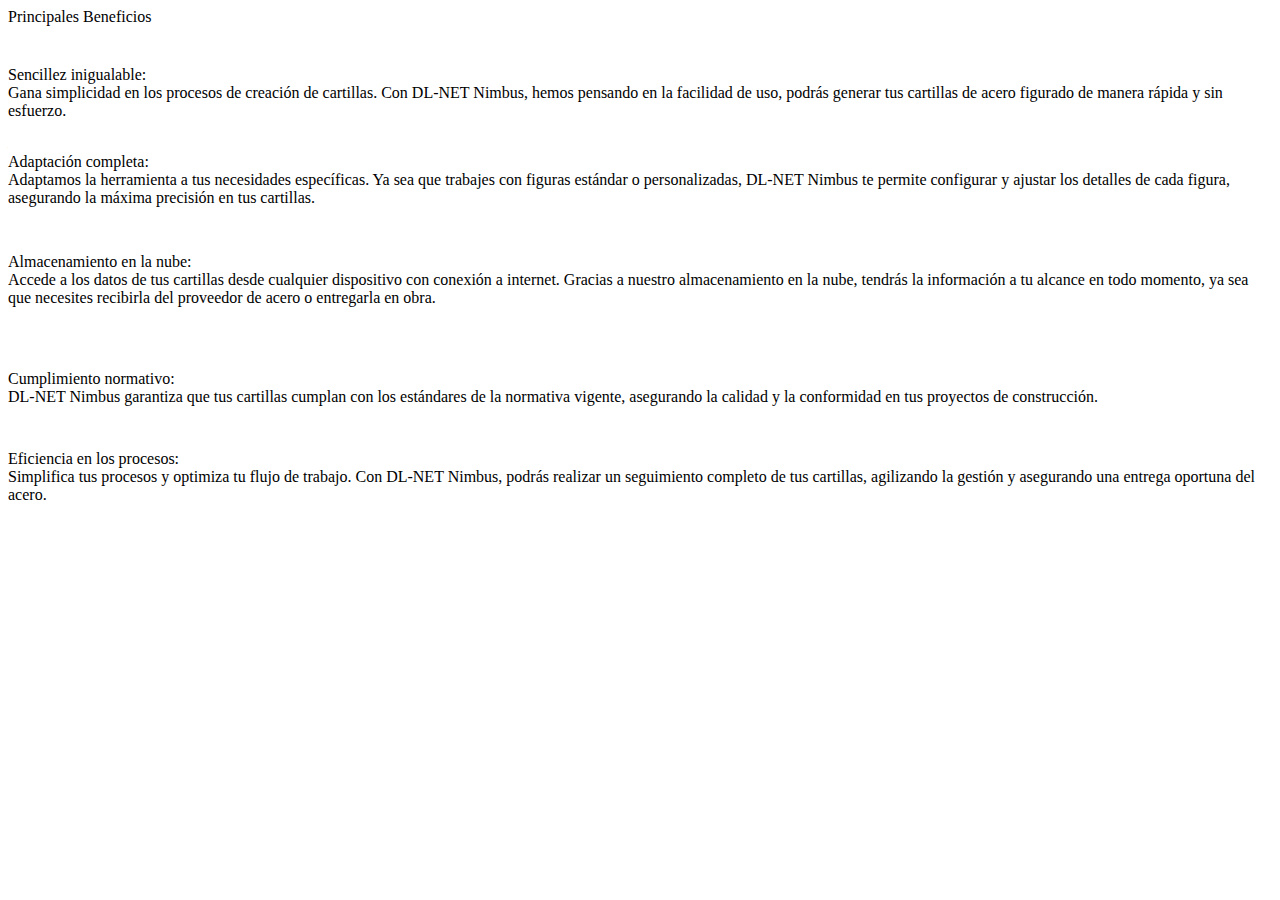
<file: components/dlnetBenefits/dlnetBenefits.html>
<body>
    <div class="dlnetBenfitsContainer">

        <div class="cardsContainer">
            <div class="benefitsTitle">
                Principales Beneficios
            </div>

            <div class="card">
                <img src="../../Assets/icons/stats.svg" alt="">
                <div class="cardTitle">
                    <div class="text">Sencillez inigualable:</div>
                </div>
                <div class="cardDescription">
                    Gana simplicidad en los procesos de creación de cartillas. Con DL-NET Nimbus, hemos pensando en la
                    facilidad de uso, podrás generar tus cartillas de acero figurado de manera rápida y sin esfuerzo.
                </div>
            </div>
            <div class="card">
                <img src="../../Assets/icons/adaptationIcon.svg" alt="">
                <div class="cardTitle">
                    <div class="text"> Adaptación completa:</div>
                </div>
                <div class="cardDescription">
                    Adaptamos la herramienta a tus necesidades específicas. Ya sea que trabajes con figuras estándar o
                    personalizadas, DL-NET Nimbus te permite configurar y ajustar los detalles de cada figura,
                    asegurando la máxima precisión en tus cartillas.
                </div>
            </div>
            <div class="card">
                <img src="../../Assets/icons/cloudIcon.svg" alt="">
                <div class="cardTitle">
                    <div class="text"> Almacenamiento en la nube:</div>
                </div>
                <div class="cardDescription">
                    Accede a los datos de tus cartillas desde cualquier dispositivo con conexión a internet. Gracias a nuestro almacenamiento en la nube, tendrás la información a tu alcance en todo momento, ya sea que necesites recibirla del proveedor de acero o entregarla en obra.
                </div>
            </div>
            <div class="card">
                <img src="../../Assets/icons/certificationIcon.svg" alt="">
                <div class="cardTitle">
                    <div class="text"> Cumplimiento normativo:</div>
                </div>
                <div class="cardDescription">
                    DL-NET Nimbus garantiza que tus cartillas cumplan con los estándares de la normativa vigente, asegurando la calidad y la conformidad en tus proyectos de construcción.
                </div>
            </div>
            <div class="card">
                <img src="../../Assets/icons/groupEficiencyIcon.svg" alt="">
                <div class="cardTitle">
                    <div class="text"> Eficiencia en los procesos:</div>
                </div>
                <div class="cardDescription">
                    Simplifica tus procesos y optimiza tu flujo de trabajo. Con DL-NET Nimbus, podrás realizar un seguimiento completo de tus cartillas, agilizando la gestión y asegurando una entrega oportuna del acero.
                </div>
            </div>
        </div>





    </div>

    <!-- Scripts -->
    <script src="https://code.jquery.com/jquery-3.7.0.min.js"></script>
    <!-- <script src="../../components/dlnetBenfits/homeDescription.js"></script> -->
</body>
</file>
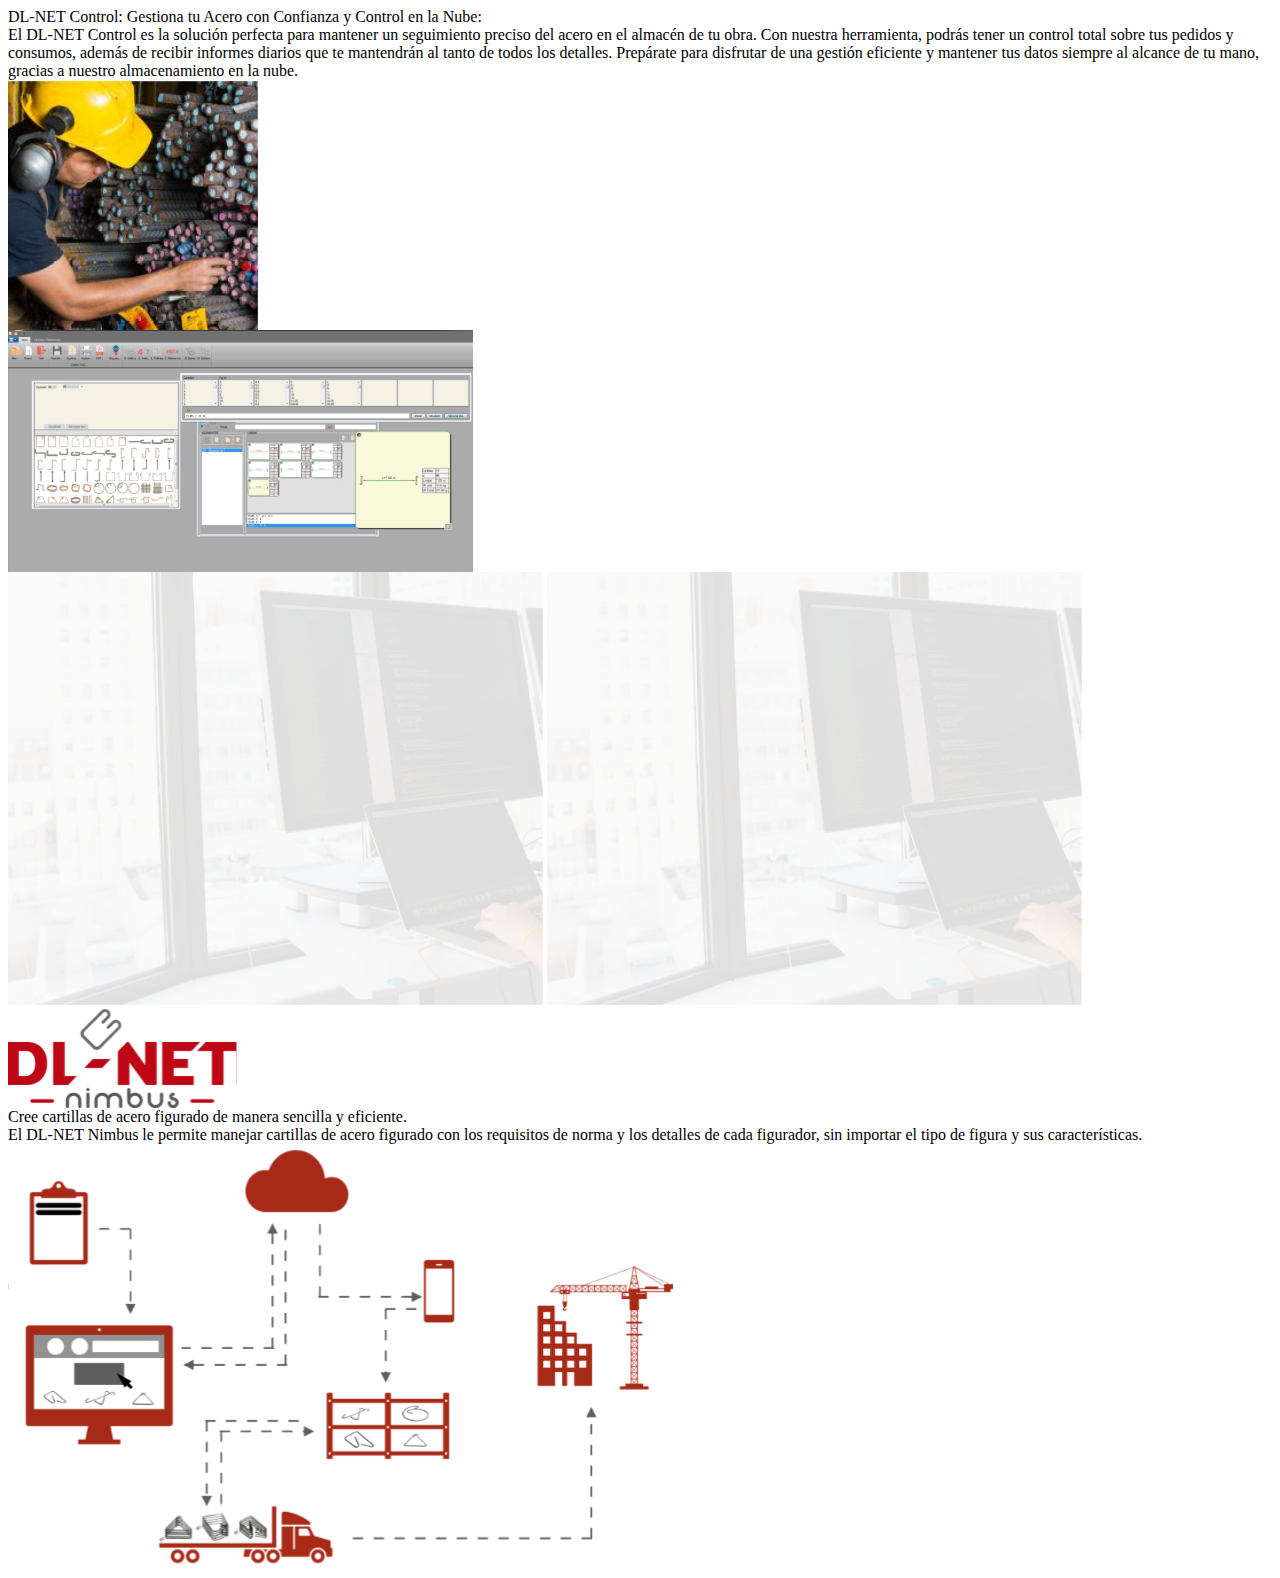
<file: components/dlnetControlDescription/dlnetControlDescription.html>
<!-- link this html with the page.js on which is goint to be called -->

<body>
    <div class="dlnetControlDescriptionContainer">


        <div class="firstDescription">
            <div class="textContainer">
                <div class="title">
                    DL-NET Control: Gestiona tu Acero con Confianza y Control en la Nube:                 </div>
                <div class="text">
                    El DL-NET Control es la solución perfecta para mantener un seguimiento preciso del acero en el almacén de tu obra. Con nuestra herramienta, podrás tener un control total sobre tus pedidos y consumos, además de recibir informes diarios que te mantendrán al tanto de todos los detalles. Prepárate para disfrutar de una gestión eficiente y mantener tus datos siempre al alcance de tu mano, gracias a nuestro almacenamiento en la nube.
                </div>
            </div>

            <img src="../../Assets/images/operatorImg.svg" alt="Imagen">
        </div>

        <div class="centralImage">
            <img src="../../Assets/images/dlnetScreen.svg" alt="">
        </div>

        <div class="secondDescription">
            <img class="img1" src="../../Assets/images/computer.png" alt="">
            <img class="img2" src="../../Assets/images/computer.png" alt="">

            <img class="logo" src="../../Assets/images/logo DLNet.svg" alt="">

            <div class="titleTop">
                Cree cartillas de acero figurado de manera sencilla y eficiente.
                <div class="subtitle">
                    El DL-NET Nimbus le permite manejar cartillas de acero figurado con los requisitos de norma y los detalles de cada figurador, sin importar el tipo de figura y sus características.
                </div>
            </div>

            <div class="img3Container">
                <img class="img3" src="../../Assets/images/dlnetControlSchema.svg" alt="">
            </div>
        </div>
    </div>

    </div>

    <!-- Scripts -->
    <script src="https://code.jquery.com/jquery-3.7.0.min.js"></script>
</body>
</file>
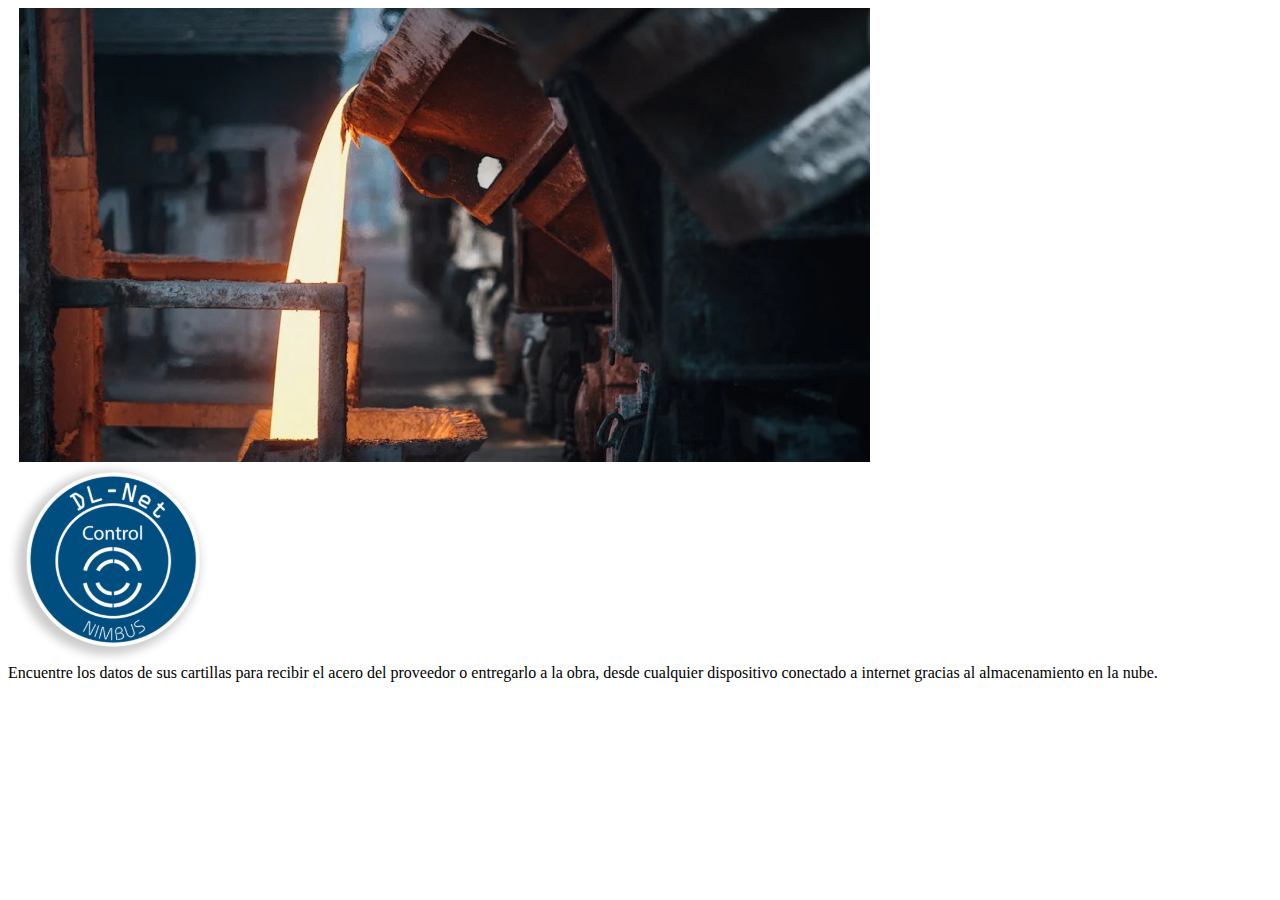
<file: components/dlnetControlSlider/dlnetControlSlider.html>
<!-- link this html with the page.js on which is goint to be called -->

<body>
    <div class="dlnetControlSliderContainer">

        <img src="../../Assets/images/meltingSteel.png" alt="Imagen">

        <div class="logo_description">
            <img class="dlnetLogo" src="../../Assets/images/dlnetControl_logo.svg" alt="">

            <div class="descriptionContainer">
                Encuentre los datos de sus cartillas para recibir el acero del proveedor o entregarlo a la obra, desde cualquier dispositivo conectado a internet gracias al almacenamiento en la nube.
            </div>
        </div>


    </div>

    <!-- Scripts -->
    <script src="https://code.jquery.com/jquery-3.7.0.min.js"></script>
</body>
</file>
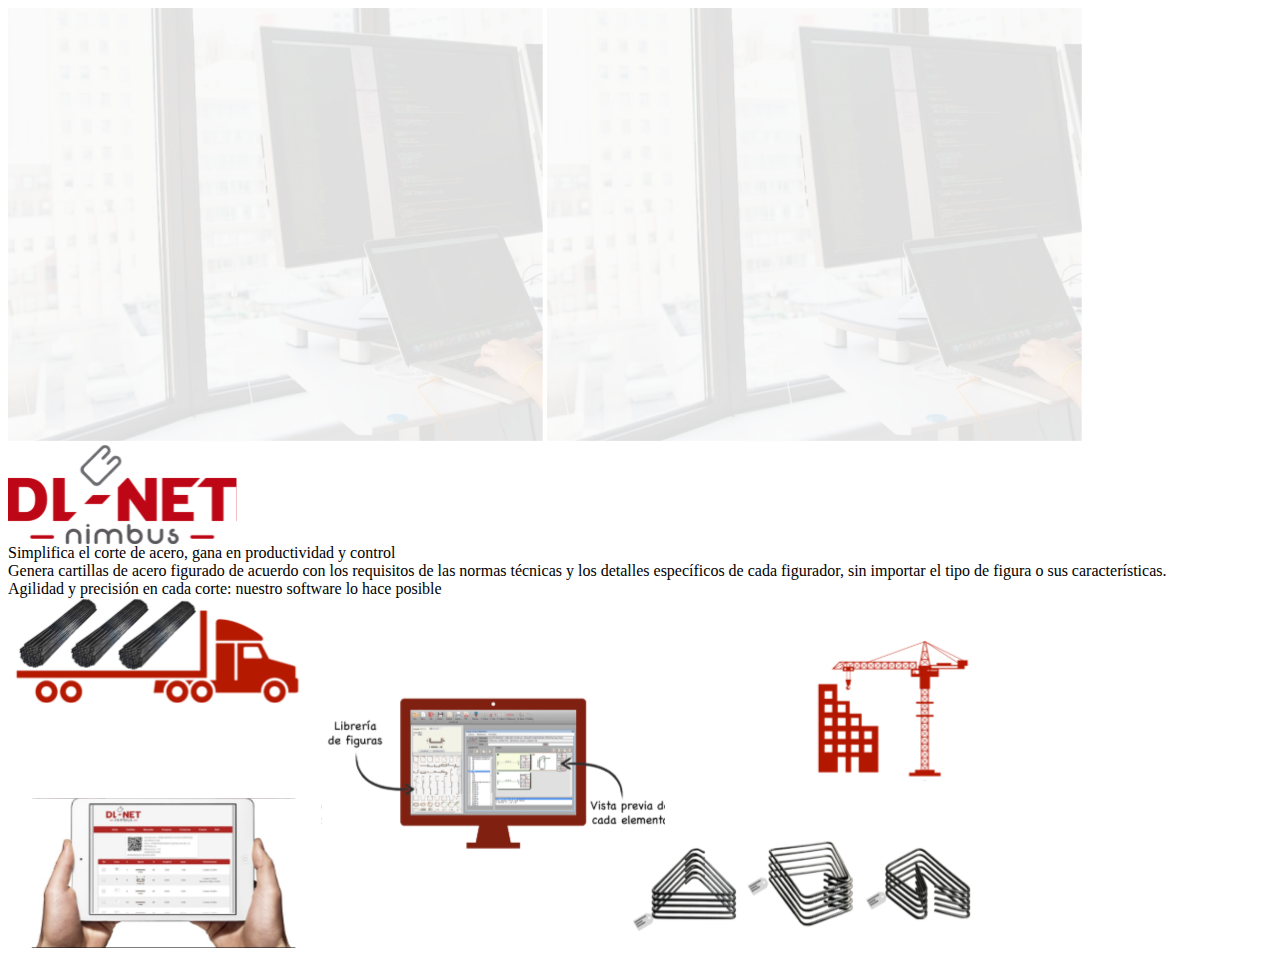
<file: components/dlnetNimbusDescription/dlnetNimbusDescription.html>
<!-- link this html with the page.js on which is goint to be called -->

<body>
    <div class="dlnetNimbusDescriptionContainer">


        <!-- <div class="firstDescription">
            <img src="../../Assets/images/screen.svg" alt="Imagen">

            <div class="textContainer">
                <div class="title">
                    DL-NET: Simplifica y Optimiza tus Cartillas de Acero Figurado y Mejora Tu Eficiencia
                </div>
                <div class="text">
                    Con DL-NET, generar cartillas se convierte en un proceso sencillo y eficiente. Nuestra herramienta
                    de gran experiencia te permite manejar tus cartillas de acero figurado de acuerdo con los requisitos
                    de las normas técnicas y los detalles específicos de cada figurador, sin importar el tipo de figura
                    o sus características.
                    ¡Es hora de simplificar tu trabajo y obtener resultados excepcionales!
                </div>
            </div>
        </div> -->

        <div class="secondDescription">
            <img class="img1" src="../../Assets/images/computer.png" alt="">
            <img class="img2" src="../../Assets/images/computer.png" alt="">

            <img class="logo" src="../../Assets/images/logo DLNet.svg" alt="">

            <div class="titleTop">
                Simplifica el corte de acero, gana en productividad y control
                <div class="subtitle">
                    Genera cartillas de acero figurado de acuerdo con los requisitos de las normas técnicas y los detalles específicos de cada figurador, sin importar el tipo de figura o sus características. 
                </div>
            </div>
            

            <div class="titleBottom">
                Agilidad y precisión en cada corte: nuestro software lo hace posible
            </div>

            <img class="img3" src="../../Assets/images/dlnetNimbusSchema.svg" alt="">
        </div>
    </div>

    </div>

    <!-- Scripts -->
    <script src="https://code.jquery.com/jquery-3.7.0.min.js"></script>
    <!-- <script src="../../components/dlnetNimbusDescription/dlnetNimbusDescription.js"></script> -->
</body>
</file>
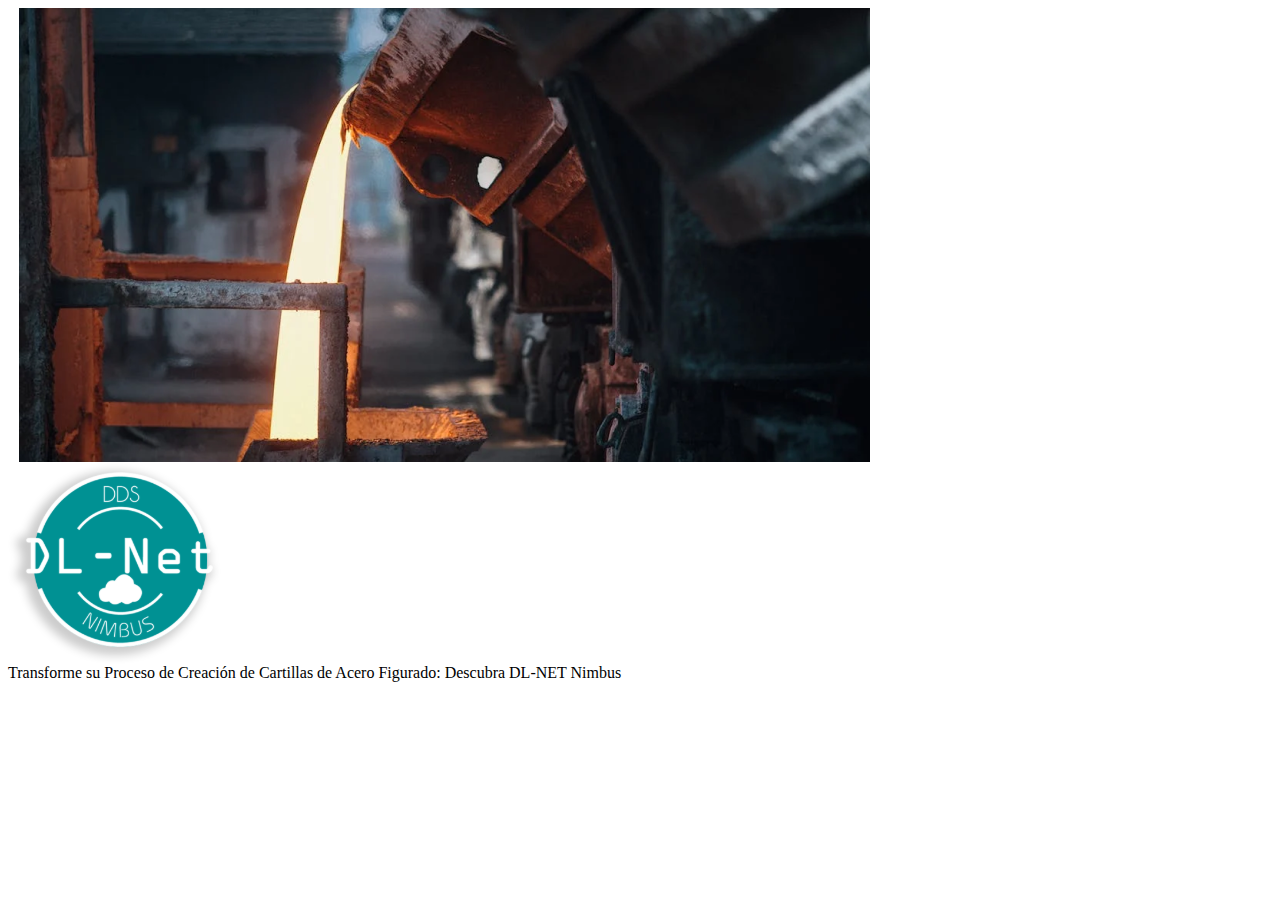
<file: components/dlnetNimbusSlider/dlnetNimbusSlider.html>
<body>
    <div class="dlnetNimbusSliderContainer">

        <img src="../../Assets/images/meltingSteel.png" alt="Imagen">

        <div class="logo_description">
            <img class="dlnetLogo" src="../../Assets/images/dlnetNimbus_logo.svg" alt="">

            <div class="descriptionContainer">
                Transforme su Proceso de Creación de Cartillas de Acero Figurado: Descubra DL-NET Nimbus
            </div>
        </div>


    </div>

    <!-- Scripts -->
    <script src="https://code.jquery.com/jquery-3.7.0.min.js"></script>
    <!-- <script src="../../components/dlnetNimbusSlider/dlnetNimbusSlider.js"></script> -->
</body>
</file>
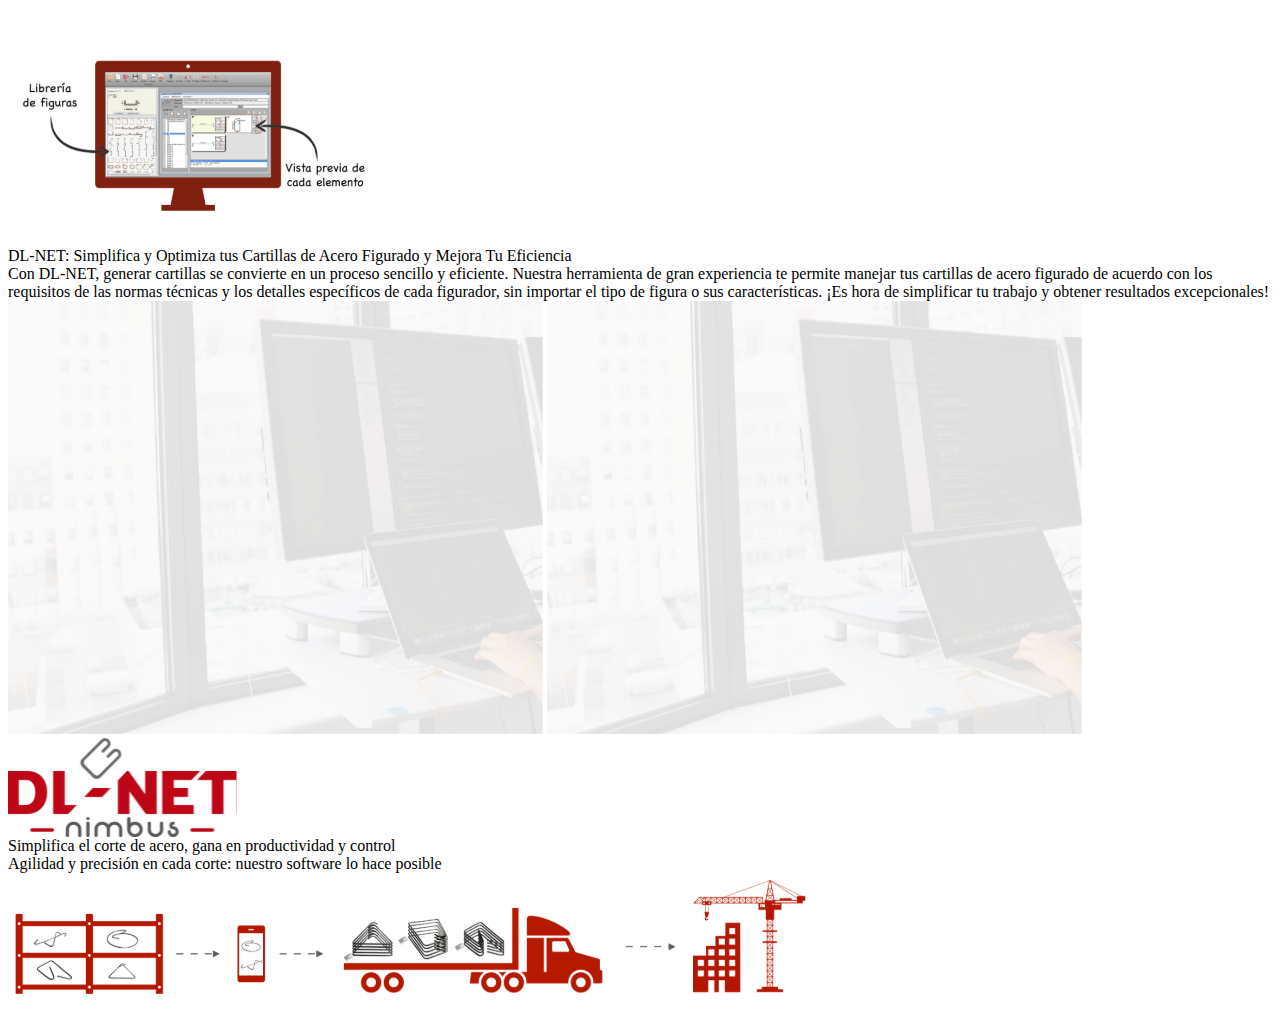
<file: components/homeDescription/homeDescription.html>
<body>
    <div class="homeDescriptionContainer">


        <div class="firstDescription">
            <img src="../../Assets/images/screen.svg" alt="Imagen">

            <div class="textContainer">
                <div class="title">
                    DL-NET: Simplifica y Optimiza tus Cartillas de Acero Figurado y Mejora Tu Eficiencia
                </div>
                <div class="text">
                    Con DL-NET, generar cartillas se convierte en un proceso sencillo y eficiente. Nuestra herramienta
                    de gran experiencia te permite manejar tus cartillas de acero figurado de acuerdo con los requisitos
                    de las normas técnicas y los detalles específicos de cada figurador, sin importar el tipo de figura
                    o sus características.
                    ¡Es hora de simplificar tu trabajo y obtener resultados excepcionales!
                </div>
            </div>
        </div>

        <div class="secondDescription">
            <img class="img1" src="../../Assets/images/computer.png" alt="">
            <img class="img2" src="../../Assets/images/computer.png" alt="">

            <img class="logo" src="../../Assets/images/logo DLNet.svg" alt="">

            <div class="titleTop">
                Simplifica el corte de acero, gana en productividad y control
            </div>

            <div class="titleBottom">
                Agilidad y precisión en cada corte: nuestro software lo hace posible
            </div>

            <img class="img3" src="../../Assets/images/flujo DLNet control 1.svg" alt="">
        </div>
    </div>

    </div>

    <!-- Scripts -->
    <script src="https://code.jquery.com/jquery-3.7.0.min.js"></script>
    <!-- <script src="../../components/homeDescription/homeDescription.js"></script> -->
</body>
</file>
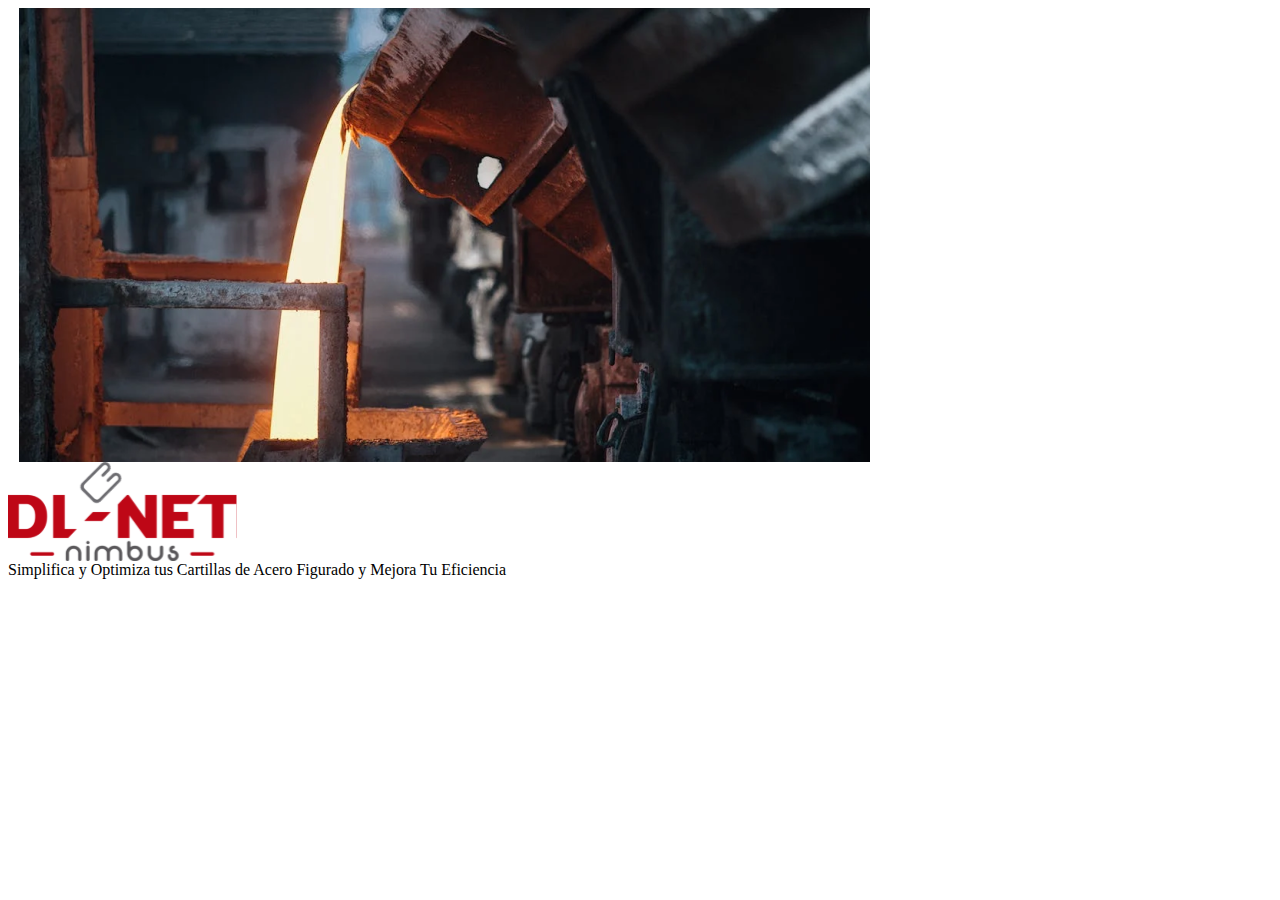
<file: components/homeSlider/homeSlider.html>
<!-- link this html with the page.js on which is goint to be called -->

<body>
    <div class="homeSliderContainer">

        <img src="../../Assets/images/meltingSteel.png" alt="Imagen">

        <div class="logo_description">
            <img class="dlnetLogo" src="../../Assets/images/logo DLNet.svg" alt="">

            <div class="descriptionContainer">
                Simplifica y Optimiza tus Cartillas de Acero Figurado y Mejora Tu Eficiencia
            </div>
        </div>


    </div>

    <!-- Scripts -->
    <script src="https://code.jquery.com/jquery-3.7.0.min.js"></script>
    <script src="../../components/homeSlider/homeSlider.js"></script>
</body>
</file>
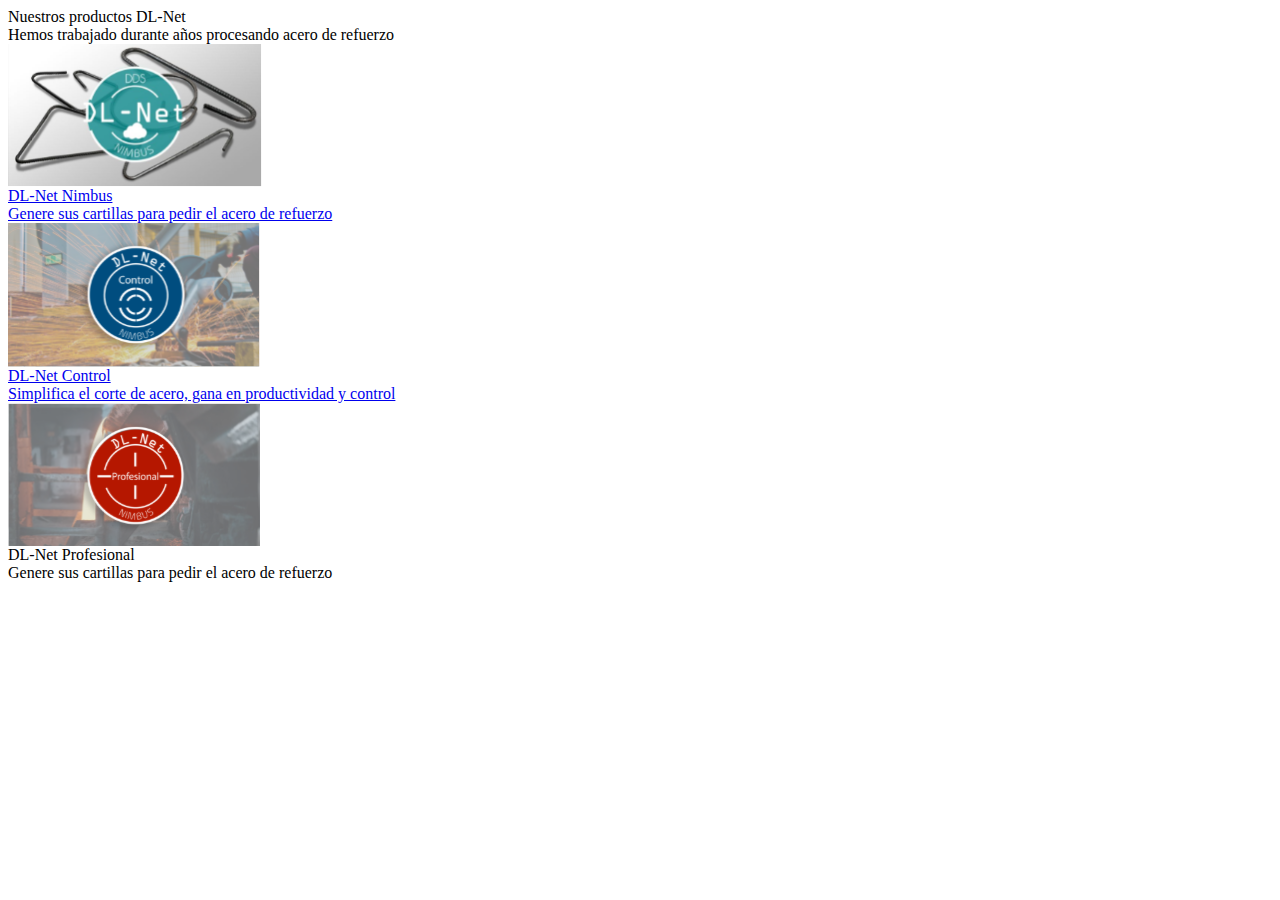
<file: components/productCards/productCards.html>
<body>
    <div class="productCardsContainer">

        <!-- <img class="background" src="../../Assets/images/productsBackground.svg" alt=""> -->

        <div class="background"></div>
        

        <div class="productsTitle">
            Nuestros productos DL-Net
        </div>

        <div class="productsSubtitle">
            Hemos trabajado durante años procesando acero de refuerzo
        </div>


        <div class="cardsSubcontainer">

            <a id="dlnetNimbusLink" href="/dlnetNimbus" onclick="route()">
                <div class="card" id="dlnetNimbusCard"> 
                    <img src="../../Assets/images/dlnetNinbus_card.svg" alt="">
                    <div class="cardText">
                        <div class="square"></div>
                        <div class="cardTitle">
                            <div class="text">DL-Net Nimbus</div>
                        </div>
                        <div class="cardDescription">
                            Genere sus cartillas para pedir el acero de refuerzo
                        </div>
                    </div>
                </div>
            </a>

            <a id="dlnetControlLink" href="/dlnetControl" onclick="route()">
                <div class="card" id="dlnetNimbusCard">
                    <img src="../../Assets/images/dlnetControl_card.svg" alt="">
                    <div class="cardText">
                        <div class="square"></div>
                        <div class="cardTitle">
                            <div class="text">DL-Net Control</div>
                        </div>
                        <div class="cardDescription">
                            Simplifica el corte de acero, gana en productividad y control
                        </div>
                    </div>
                </div>
            </a>

            <div class="card" id="dlnetProfesionalCard">
                <img src="../../Assets/images/dlnetProfesional_card.svg" alt="">
                <div class="cardText">
                    <div class="square"></div>
                    <div class="cardTitle">
                        <div class="text">DL-Net Profesional</div>
                    </div>
                    <div class="cardDescription">
                        Genere sus cartillas para pedir el acero de refuerzo
                    </div>
                </div>
            </div>

        </div>

        

    </div>



    <!-- Scripts -->
    <script src="https://code.jquery.com/jquery-3.7.0.min.js"></script>
    <script src="../../components/productCards/productCards.js"></script>
</body>
</file>
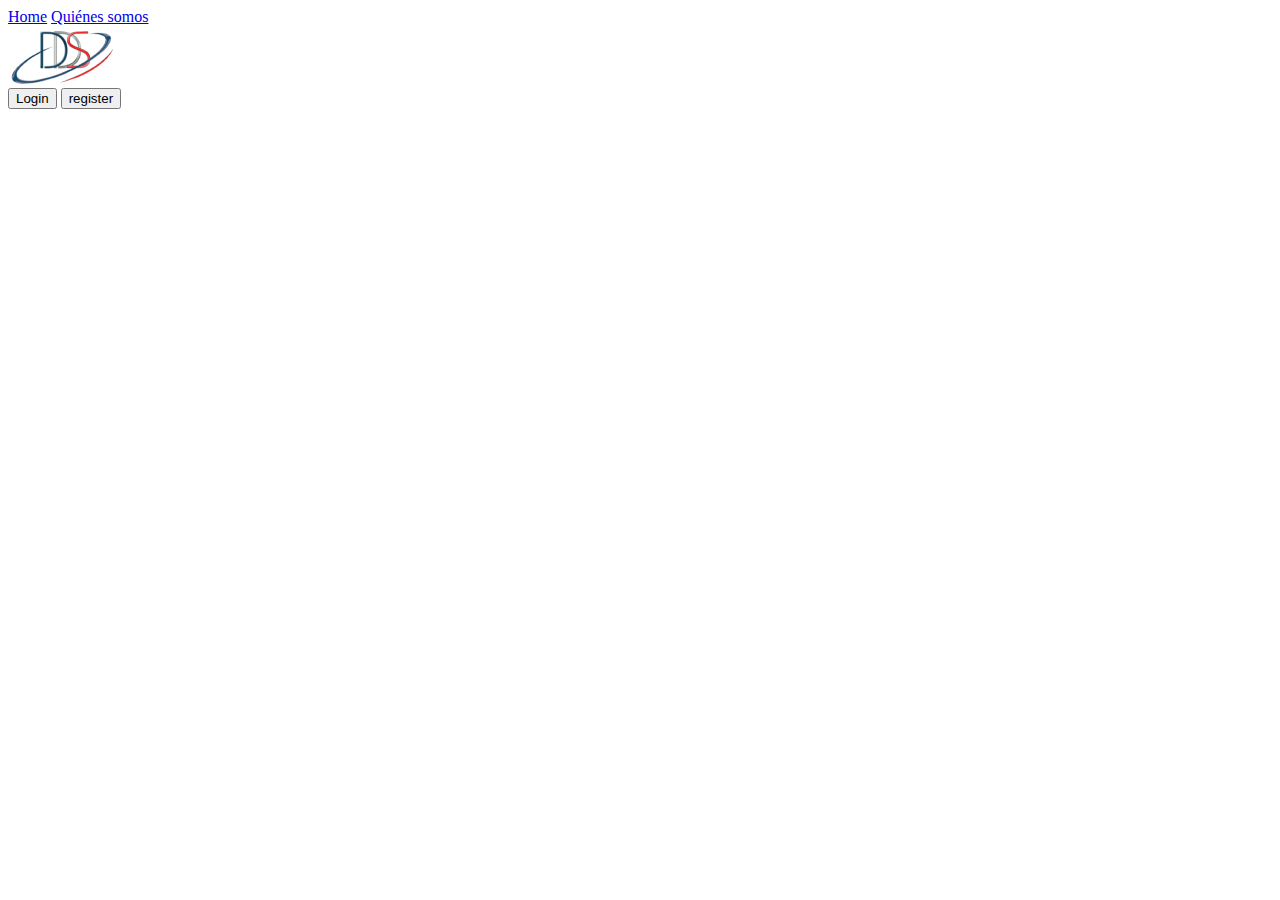
<file: components/topbar/topbar.html>
<body>
    <div class="topbarContainer">

        <div class="left">
            <a href="/" onclick="route()">Home</a>
            <a href="/about" onclick="route()">Quiénes somos</a>
            <!-- <button id="homeButton" href="/" >Home</button>
            <button id="dlnetNimbusButton" href="/dlnetNimbus" onclick="route()">dlnetNimbus</button> -->
        </div>

        <div class="center">
            <img src="../../Assets/images/logo DDS.png.png" alt="">
        </div>

        <div class="right">
            <button id="loginButton" onclick="page('/home')">Login</button>
            <button id="registerButton" onclick="page('/dlnetNimbus')">register</button>
        </div>


    </div>

    <!-- Scripts -->
    <script src="https://code.jquery.com/jquery-3.7.0.min.js"></script>
    <script src="../../components/topbar/topbar.js"></script>
</body>
</file>
